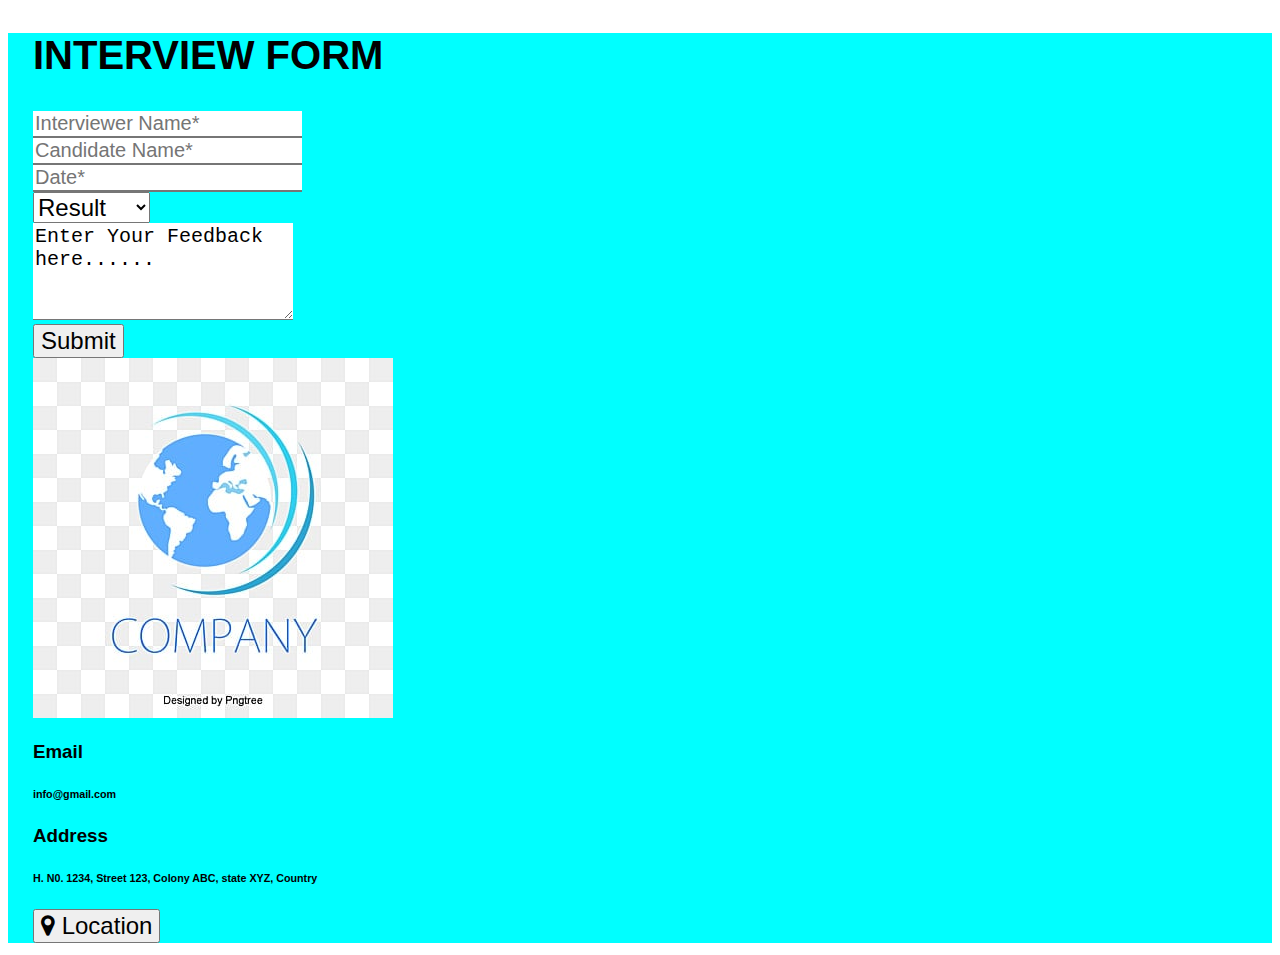
<file: Project_1/index.html>
<!doctype html>
<html lang="en">

<head>
    <meta charset="utf-8">
    <meta name="viewport" content="width=device-width, initial-scale=1">
    <title>Interview form</title>
    <link href="https://cdn.jsdelivr.net/npm/bootstrap@5.2.2/dist/css/bootstrap.min.css" rel="stylesheet"
        integrity="sha384-Zenh87qX5JnK2Jl0vWa8Ck2rdkQ2Bzep5IDxbcnCeuOxjzrPF/et3URy9Bv1WTRi" crossorigin="anonymous">
        <link rel="stylesheet" href="https://cdnjs.cloudflare.com/ajax/libs/font-awesome/4.7.0/css/font-awesome.min.css">
    <link rel="stylesheet" href="
    form.css">
</head>

<body>
    <div class="container-fluid pt-3">
        <div class="container my-4 pt-1 pl-3">
            <h2 class="my-3">INTERVIEW FORM</h2>
            <div class="row">
                <div class="col-sm-6 col-lg-8">
                    <div class="mb-4">
                        <input type="email" class="input-font border form-control" id="interviewerName"
                            placeholder="Interviewer Name*">
                    </div>
                    <div class="mb-4">
                        <input type="email" class="input-font form-control border" id="candidateName"
                            placeholder="Candidate Name*">
                    </div>
                    <div class="mb-4">
                        <input type="email" class="input-font form-control border" id="date" placeholder="Date*">
                    </div>
                    <div class="mb-4 w-50">
                        <select class="font-size bg-light form-select" aria-label="Default select example">
                            <option selected>Result</option>
                            <option value="Selected">Selected</option>
                            <option value="Rejected">Rejected</option>
                        </select>
                    </div>
                    <div class="mb-4">
                            <textarea class="input-font form-control border" id="feedback" rows="4">Enter Your Feedback here......</textarea>                         
                    </div>
                    <div class="mb-4">
                        <button type="button" class="font-size btn btn-success">Submit</button>
                    </div>
                </div>
                <div class="col-sm-6 col-lg-4">
                   <div class="logo mx-2 my-1">
                    <img src="img/115783931601b5c.jpg" class="img-thumbnail rounded-circle h-50 w-50" alt="logo">
                   </div>
                   <div class="email mx-2 my-3">
                    <h3>Email</h3>
                    <h6>info@gmail.com</h6>
                   </div>
                   <div class="address mx-2 my-3">
                    <h3>Address</h3>
                    <h6>
                        H. N0. 1234, Street 123, Colony ABC, state XYZ, Country
                    </h6>
                   </div>
                   <button type="button" class="font-size btn btn-dark mx-2 my-3"> <i class="fa fa-map-marker"></i> Location</button>
                </div>
            </div>
        </div>
    </div>
    <script src="https://cdn.jsdelivr.net/npm/bootstrap@5.2.2/dist/js/bootstrap.bundle.min.js"
        integrity="sha384-OERcA2EqjJCMA+/3y+gxIOqMEjwtxJY7qPCqsdltbNJuaOe923+mo//f6V8Qbsw3"
        crossorigin="anonymous"></script>
</body>

</html>
</file>
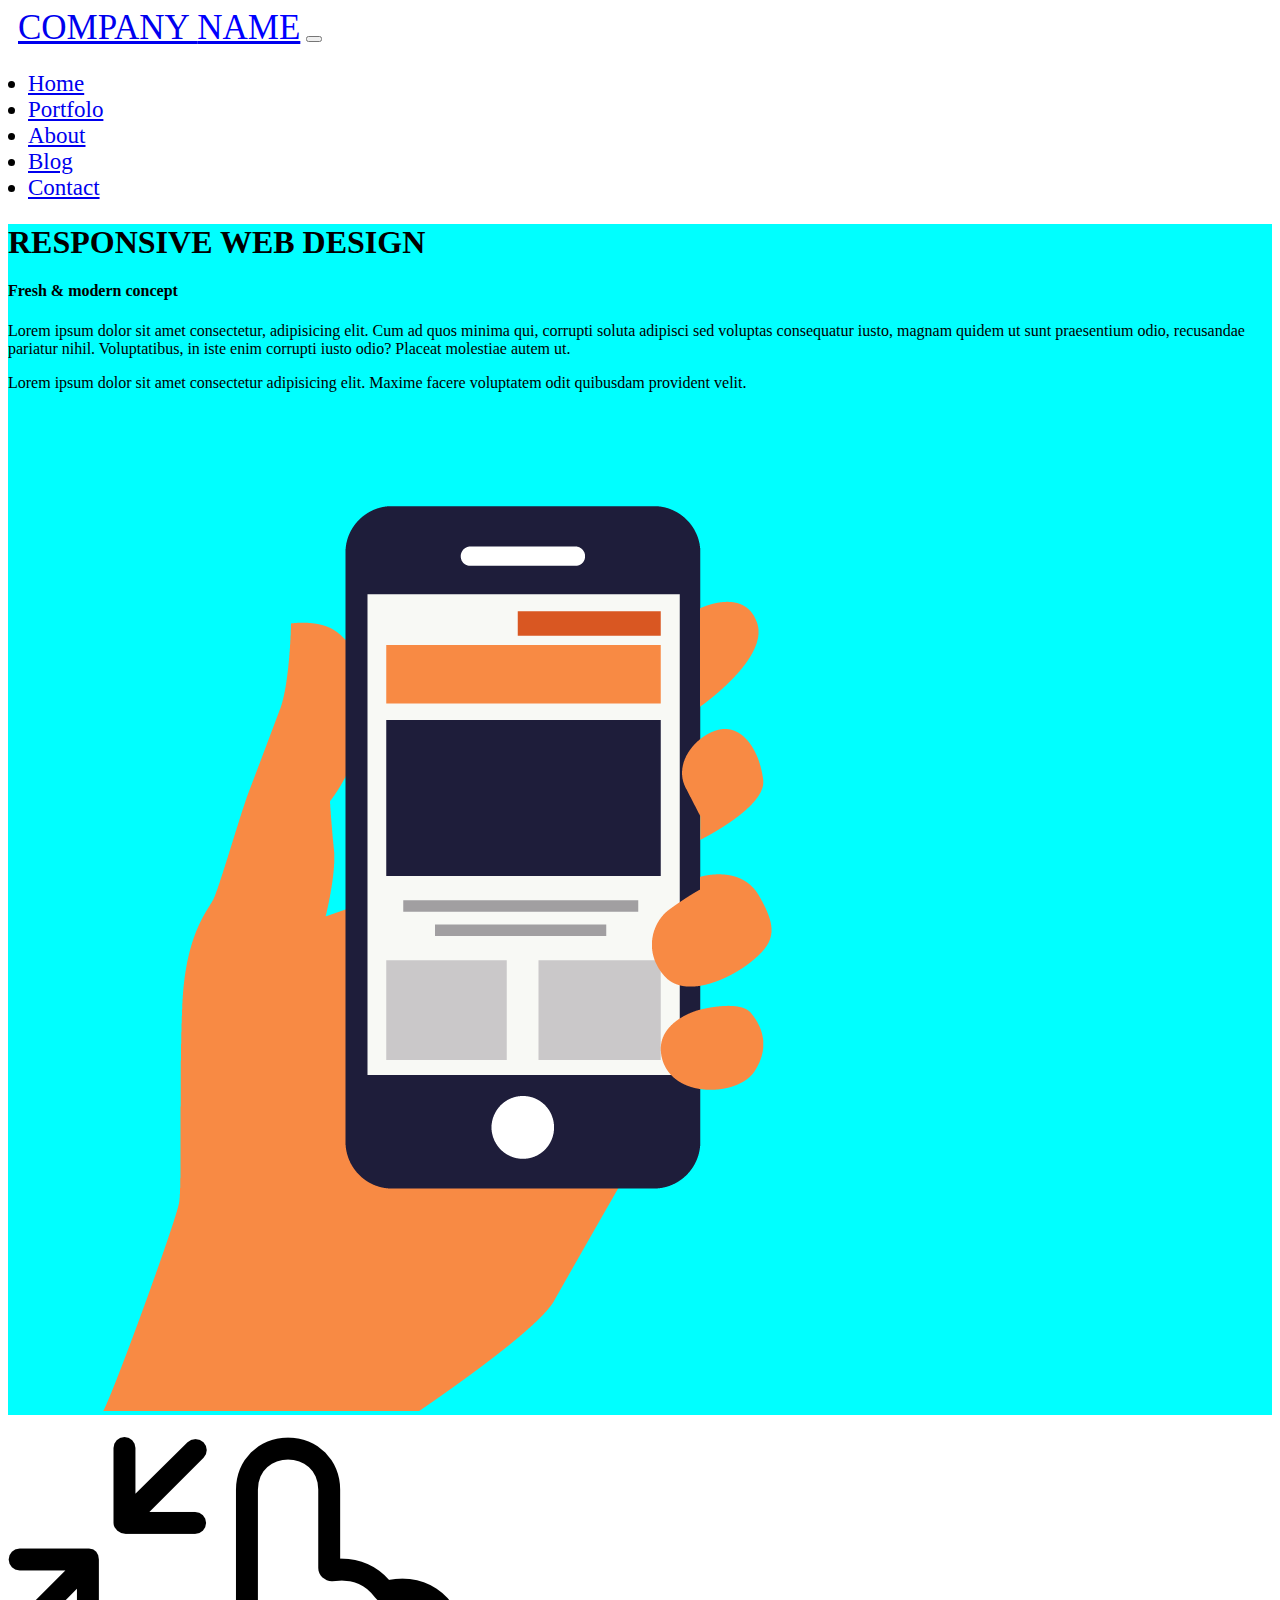
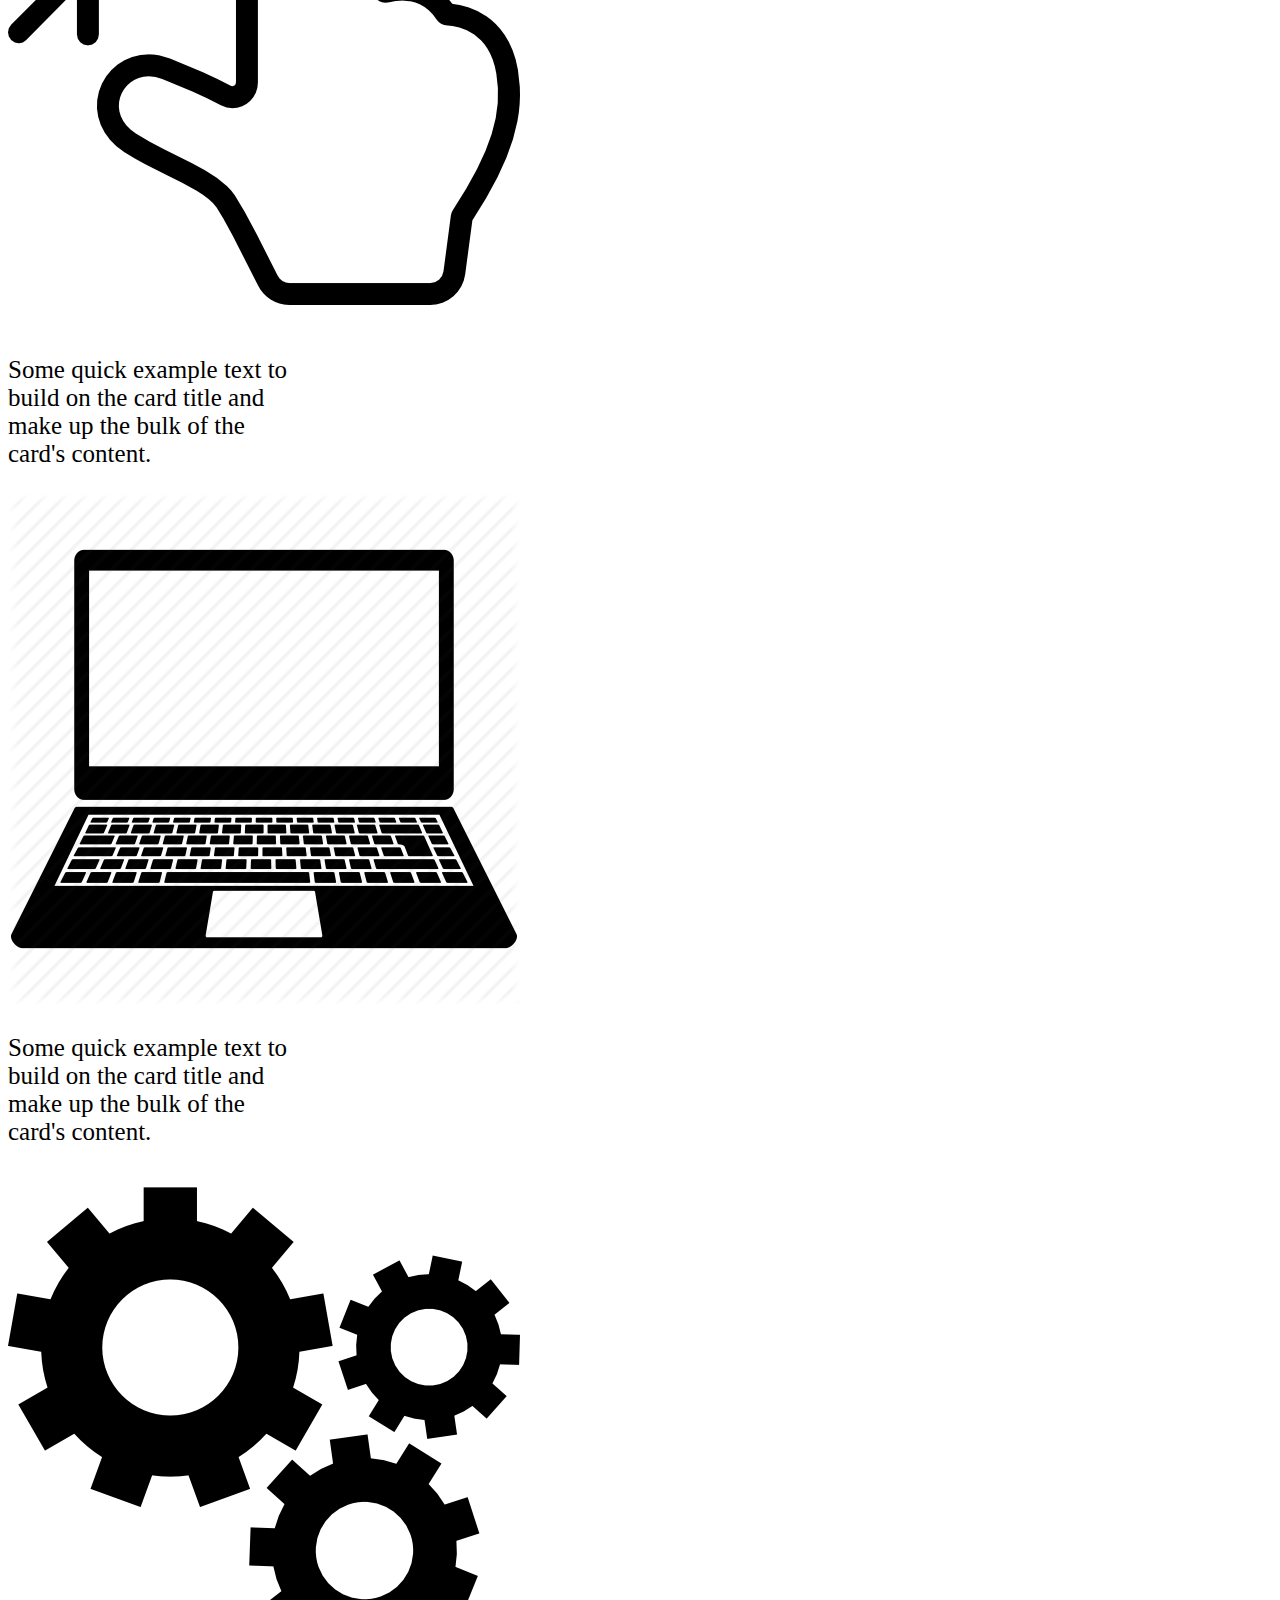
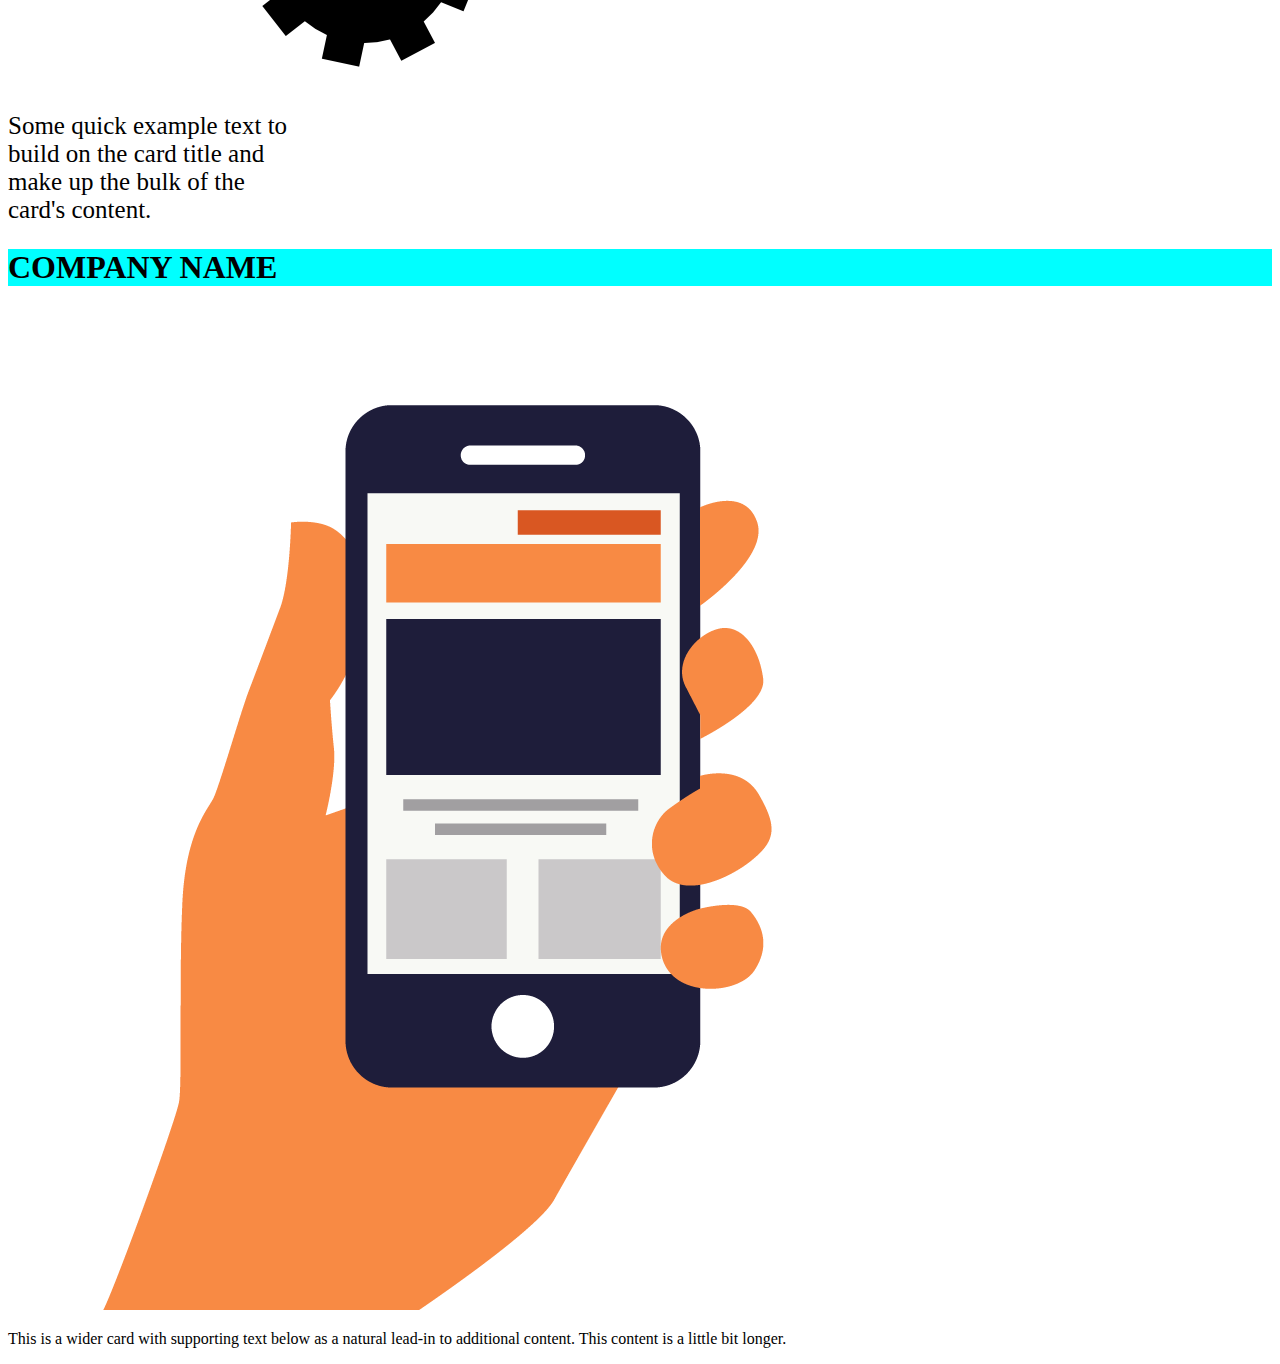
<file: project_2/index.html>
<!doctype html>
<html lang="en">

<head>
    <meta charset="utf-8">
    <meta name="viewport" content="width=device-width, initial-scale=1">
    <title>Designs</title>
    <link href="https://cdn.jsdelivr.net/npm/bootstrap@5.2.2/dist/css/bootstrap.min.css" rel="stylesheet"
        integrity="sha384-Zenh87qX5JnK2Jl0vWa8Ck2rdkQ2Bzep5IDxbcnCeuOxjzrPF/et3URy9Bv1WTRi" crossorigin="anonymous">
    <link rel="stylesheet" href="main.css">
</head>

<body>
    <nav class="navbar navbar-expand-lg p-3">
        <div class="container-fluid font-size">
            <a class="navbar-brand pl-5" href="#">COMPANY <span style="color:blue;">NAME</span></a>
            <button class="navbar-toggler" type="button" data-bs-toggle="collapse"
                data-bs-target="#navbarSupportedContent" aria-controls="navbarSupportedContent" aria-expanded="false"
                aria-label="Toggle navigation">
                <span class="navbar-toggler-icon"></span>
            </button>
            <div class="collapse pl-5 navbar-collapse" id="navbarSupportedContent">
                <ul class="navbar-nav ml-auto pl-5 ms-auto mb-2 mb-lg-0">
                    <li class="nav-item">
                        <a class="nav-link active" aria-current="page" href="#">Home</a>
                    </li>
                    <li class="nav-item">
                        <a class="nav-link" href="#">Portfolo</a>
                    </li>
                    <li class="nav-item">
                        <a class="nav-link" href="#">About</a>
                    </li>
                    <li class="nav-item">
                        <a class="nav-link" href="#">Blog</a>
                    </li>
                    <li class="nav-item">
                        <a class="nav-link" href="#">Contact</a>
                    </li>
                </ul>
            </div>
        </div>
    </nav>

    <div class="container-fluid p-0" style="background-color:aqua;">
        <div class="container">
            <div class="row">
                <div class="col-sm-12 d-flex">
                    <div class="content">
                        <h1 class="text-center mt-5">RESPONSIVE WEB DESIGN</h1>
                        <h4 class="text-center mt-4">Fresh & modern concept</h4>
                        <p class="text-center mt-4">Lorem ipsum dolor sit amet consectetur, adipisicing elit. Cum ad
                            quos minima qui, corrupti soluta adipisci sed voluptas consequatur iusto, magnam quidem ut
                            sunt praesentium odio, recusandae pariatur nihil. Voluptatibus, in iste enim corrupti iusto
                            odio? Placeat molestiae autem ut.</p>
                        <p class="text-center mt-4">Lorem ipsum dolor sit amet consectetur adipisicing elit. Maxime
                            facere voluptatem odit quibusdam provident velit.</p>
                    </div>
                    <div class="image">
                        <img src="img2/pngeggmobile.png" class=" mt-3 card-img img-fluid float-end" alt="...">
                    </div>

                </div>
            </div>
        </div>
    </div>

    <div class="container mt-5 mb-5">
        <div class="row">
            <div class="col-lg-4">
                <div class="card mx-auto border-0 h-50 w-50" style="width: 18rem;">
                    <img src="img2/pngegg.png
                    " class="card-img-top" alt="...">
                    <p class="card-text text-center pt-3" style="font-size:25px;">Some quick example text to build on
                        the card title and make up the bulk of
                        the card's content.</p>
                </div>
            </div>
            <div class="col-lg-4">

                <div class="card mx-auto border-0 h-50 w-50" style="width: 18rem;">
                    <img src="img2/pngegglaptop2.png" class="card-img-top" alt="...">
                    <p class="card-text text-center pt-3" style="font-size:25px;">Some quick example text to build on
                        the card title and make up the bulk of
                        the card's content.</p>
                </div>
            </div>
            <div class="col-lg-4">
                <div class="card mx-auto border-0 h-50 w-50" style="width: 18rem;">
                    <img src="img2/pngeggsetting.png" class="card-img-top" alt="...">
                    <p class="card-text text-center pt-3" style="font-size:25px;">Some quick example text to build on
                        the card title and make up the bulk of
                        the card's content.</p>
                </div>
            </div>
        </div>
    </div>
    <div class="footer container-fluid d-lg-none">
        <h1 class="text-center p-3">COMPANY NAME</h1>
    </div>
    <div class="footer2 container-fluid d-md-none d-lg-none">
        <div class="card mb-3 border-0">
            <div class="row g-0">
                <div class="col-md-4">
                    <img src="img2/pngeggmobile.png" class="img-fluid rounded-start" alt="...">
                </div>
                <div class="col-md-8">
                    <div class="card-body">

                        <p class="card-text">This is a wider card with supporting text below as a natural lead-in to
                            additional content. This content is a little bit longer.</p>

                    </div>
                </div>
            </div>
        </div>
    </div>
    <script src="https://cdn.jsdelivr.net/npm/bootstrap@5.2.2/dist/js/bootstrap.bundle.min.js"
        integrity="sha384-OERcA2EqjJCMA+/3y+gxIOqMEjwtxJY7qPCqsdltbNJuaOe923+mo//f6V8Qbsw3"
        crossorigin="anonymous"></script>
</body>

</html>
</file>
<file: Project_1/form.css>
body{
    font-family:'Poppins', sans-serif;  
}
.container h2{
    font-size: 40px;
    font-weight: 600;
}
.border{
    border-top: 0px !important;
    border-left: 0px !important;
    border-right: 0px !important;
}

.input-font{
    font-size:1.25rem;
}
.font-size{
    font-size:1.5rem;
}
.location{
    background-color: rgb(169, 169, 199);
    text-align: center;
    font-size: 15px;
    border: solid 2px black;
    border-radius: 10px;   
}
.pl-3{
        padding-left: 25px;
        background-color: aqua;
}
</file>
<file: project_2/main.css>
.navbar-brand{
    font-size: 35px !important;
}
.font-size{
    font-size:23px;
}
.pl-5{
    padding-left: 10px;
}
.ml-5{
    margin-left: 3rem;
}

.footer{
    background-color: aqua
    ;
}
.ml-auto{
    margin-left: auto;
}
</file>
